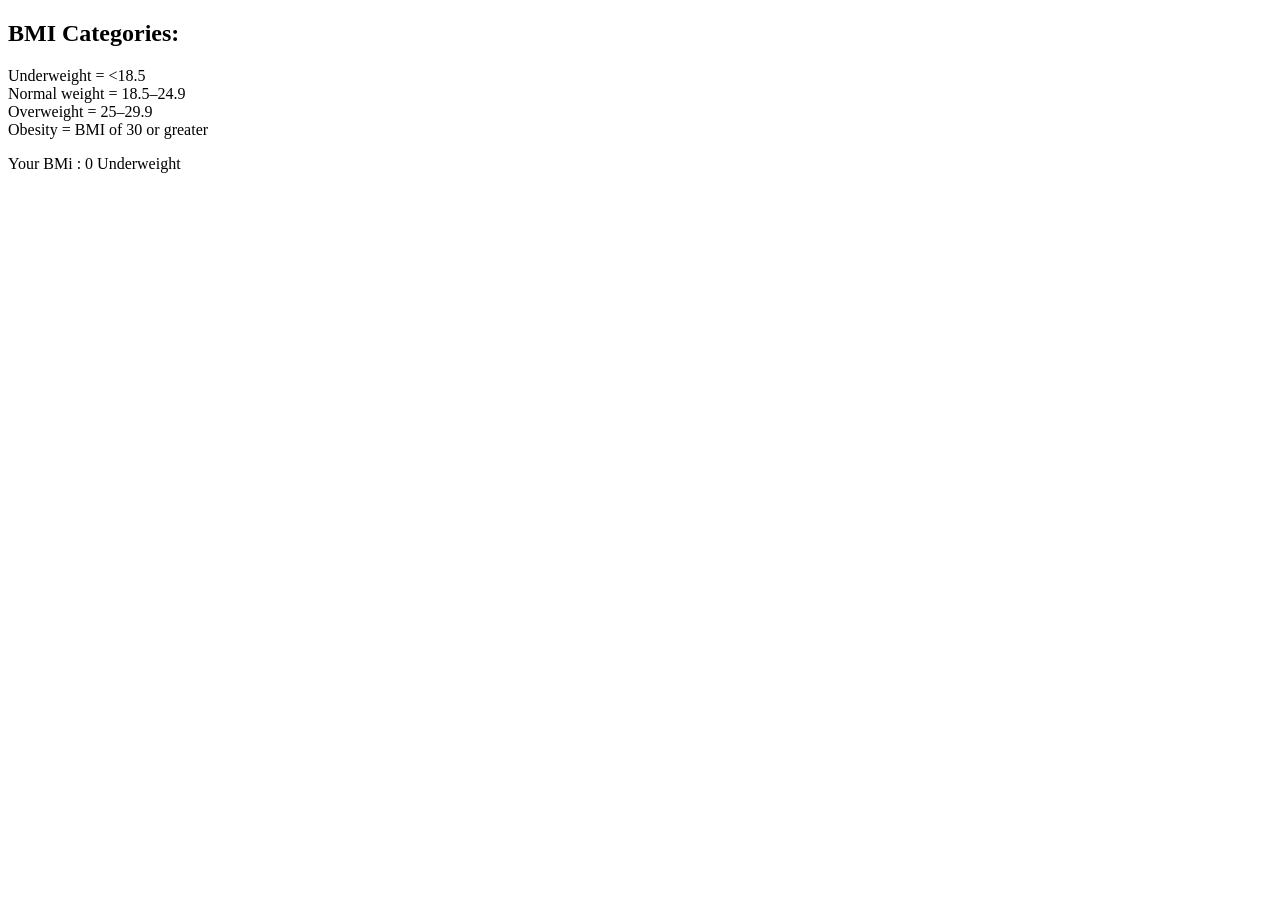
<file: bai-tap/bai-tap-1/index.html>
<!DOCTYPE html>
<html lang="en">
  <head>
    <meta charset="UTF-8" />
    <meta http-equiv="X-UA-Compatible" content="IE=edge" />
    <meta name="viewport" content="width=device-width, initial-scale=1.0" />
    <title>Document</title>
  </head>

  <body>
    <h2>BMI Categories:</h2>
    <p>
      Underweight = <18.5 <br />
      Normal weight = 18.5–24.9 <br />
      Overweight = 25–29.9 <br />
      Obesity = BMI of 30 or greater <br />
    </p>
    <script src="./bai-tap-1.js"></script>
  </body>
</html>
</file>
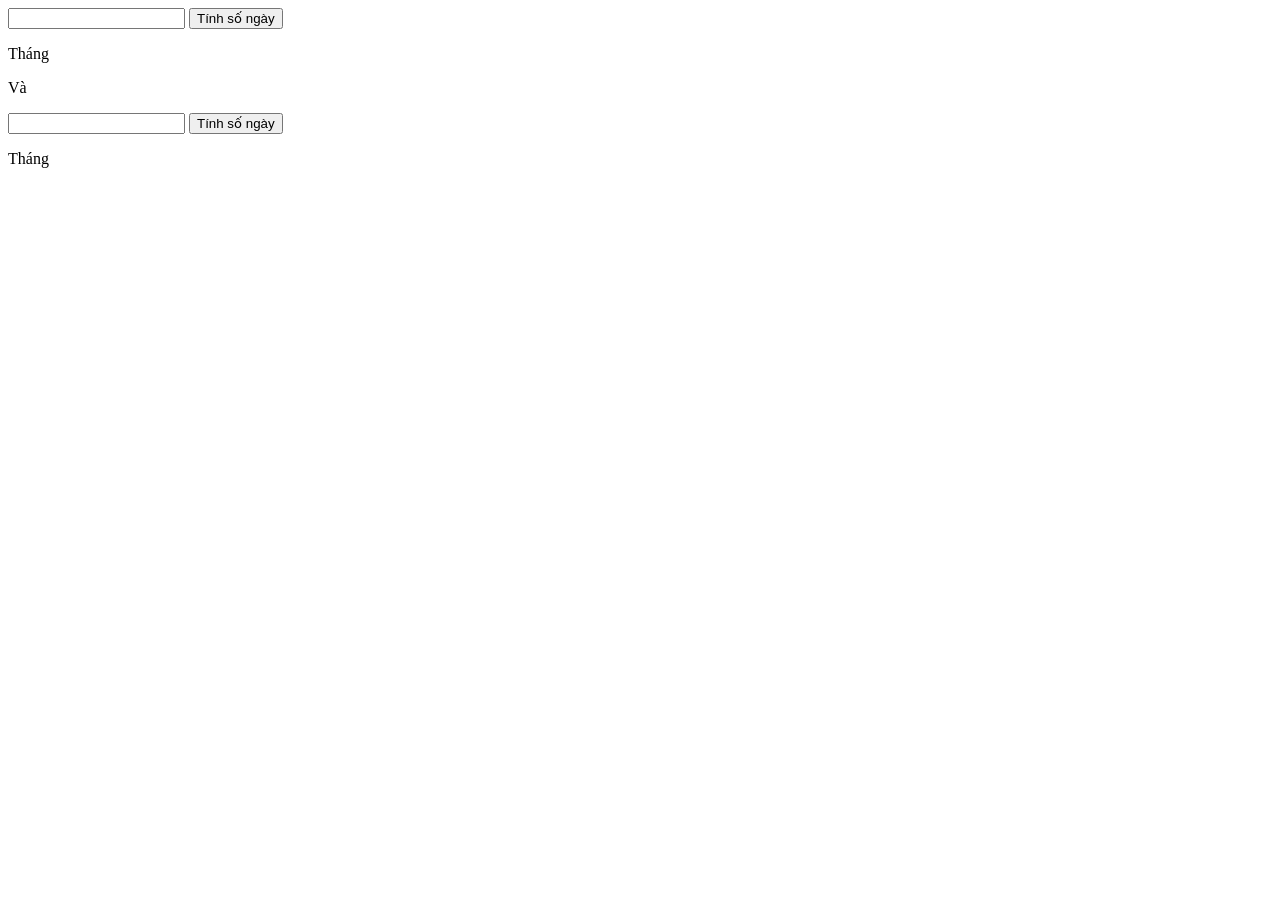
<file: bai-tap/bai-tap-2/index.html>
<!DOCTYPE html>
<html lang="en">
  <head>
    <meta charset="UTF-8" />
    <meta http-equiv="X-UA-Compatible" content="IE=edge" />
    <meta name="viewport" content="width=device-width, initial-scale=1.0" />
    <title>Document</title>
  </head>
  <body>
    <div>
      <input type="text" id="dauvao1" />
      <button onclick="lamgido1()">Tính số ngày</button> <br />
      <p id="outputT1">Tháng</p>
      <p>Và</p>

      <input type="text" id="dauvao2" />
      <button onclick="lamgido2()">Tính số ngày</button> <br />
      <p id="outputT2">Tháng</p>
    </div>
    <script src="/bai-tap/bai-tap-2/bai-tap-2.js"></script>
  </body>
</html>
</file>
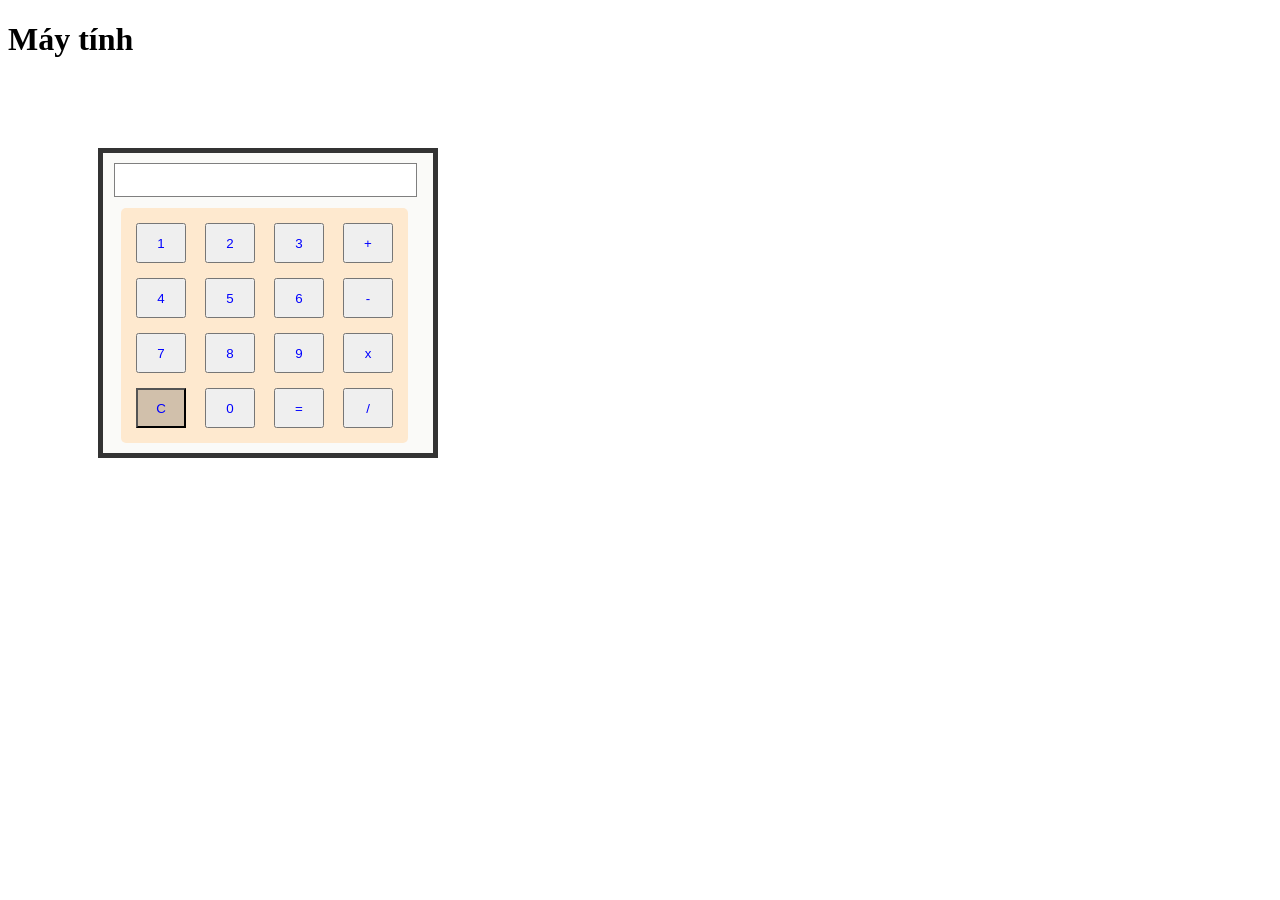
<file: bai-tap/bai-tap-3-may-tinh/index.html>
<!DOCTYPE html>
<html lang="en">
  <head>
    <meta charset="UTF-8" />
    <meta http-equiv="X-UA-Compatible" content="IE=edge" />
    <meta name="viewport" content="width=device-width, initial-scale=1.0" />
    <title>Máy tính</title>
    <link rel="stylesheet" href="./main.css" />
  </head>
  <body>
    <div class="all">
      <div class="text">
        <h1>Máy tính</h1>
      </div>
      <div class="calculator">
        <input class="display-box" id="result" type="text" />
        <div class="keys">
          <button class="style_bt" value="1" onclick="display('1')">1</button>
          <button class="style_bt" value="2" onclick="display('2')">2</button>
          <button class="style_bt" value="3" onclick="display('3')">3</button>
          <button class="style_bt" value="+" onclick="display('+')">+</button>
          <button class="style_bt" value="4" onclick="display('4')">4</button>
          <button class="style_bt" value="5" onclick="display('5')">5</button>
          <button class="style_bt" value="6" onclick="display('6')">6</button>
          <button class="style_bt" value="-" onclick="display('-')">-</button>
          <button class="style_bt" value="7" onclick="display('7')">7</button>
          <button class="style_bt" value="8" onclick="display('8')">8</button>
          <button class="style_bt" value="9" onclick="display('9')">9</button>
          <button class="style_bt" value="*" onclick="display('*')">x</button>
          <button
            style="background-color: rgba(4, 4, 4, 0.178)"
            class="style_bt"
            value="C"
            onclick="clearScreen()"
          >
            C
          </button>
          <button class="style_bt" value="0" onclick="display('0')">0</button>
          <button class="style_bt" value="=" onclick="calculate()">=</button>
          <button class="style_bt" value="/" onclick="display('/')">/</button>
        </div>
      </div>
    </div>
    <script src="./script.js"></script>
  </body>
</html>
</file>
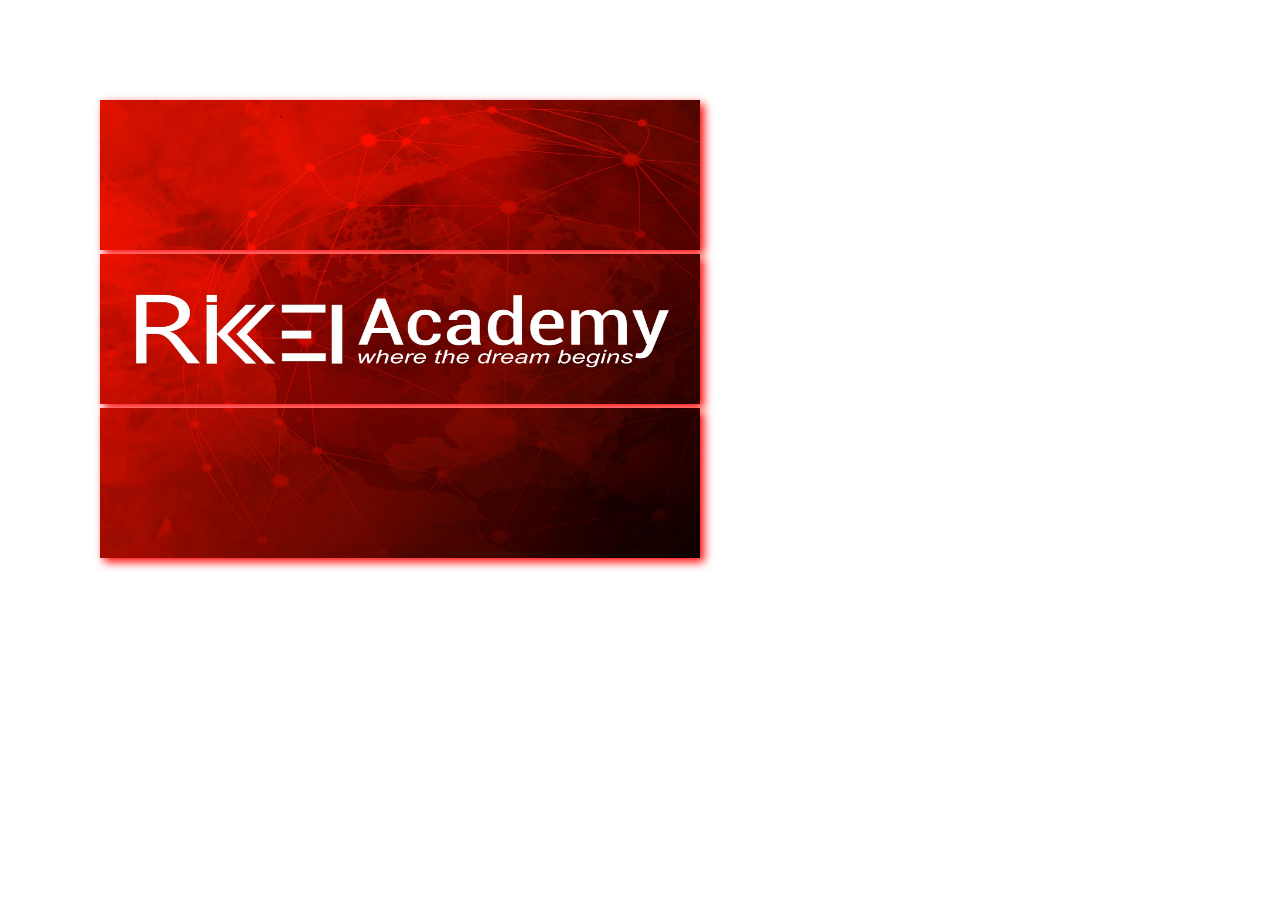
<file: bai-tap/bai-tap-4/index.html>
<!DOCTYPE html>
<html lang="en">
  <head>
    <meta charset="UTF-8" />
    <meta http-equiv="X-UA-Compatible" content="IE=edge" />
    <meta name="viewport" content="width=device-width, initial-scale=1.0" />
    <title>Document</title>
    <style>
      body {
        margin: 90px;
        padding: 10px;
      }
    </style>
  </head>
  <body>
    <img
      id="anh1"
      src="/media/img/rikkei (1).png"
      height="150"
      width="600"
      onclick="changeImage1()"
      style="box-shadow: red 4px 4px 9px"
    /><br />
    <img
      id="anh2"
      src="/media/img/rikkei (2).png"
      height="150"
      width="600"
      onclick="changeImage2()"
      style="box-shadow: red 4px 4px 9px"
    /><br />
    <img
      id="anh3"
      src="/media/img/rikkei (3).png"
      height="150"
      width="600"
      onclick="changeImage3()"
      style="box-shadow: red 4px 4px 9px"
    />

    <script>
      let count1 = 0;
      let count2 = 1;
      let count3 = 2;
      let img1 = document.getElementById("anh1");
      let img2 = document.getElementById("anh2");
      let img3 = document.getElementById("anh3");

      function changeImage1() {
        count1++;
        if (count1 == 1) {
          img1.src = "/media/img/rikkei (1).png";
        } else if (count1 == 2) {
          img1.src = "/media/img/Jean (1).png";
        } else {
          count1 = 0;
          img1.src = "/media/img/ofme (1).png";
        }
        console.log("count1 trong ham 1 -- ", count1);
        checkShadow();
      }

      function changeImage2() {
        count2++;
        if (count2 == 1) {
          img2.src = "/media/img/rikkei (2).png";
        } else if (count2 == 2) {
          img2.src = "/media/img/Jean (2).png";
        } else {
          count2 = 0;
          img2.src = "/media/img/ofme (2).png";
        }
        console.log("count2 trong ham 2 -- ", count2);
        checkShadow();
      }

      function changeImage3() {
        count3++;
        if (count3 == 1) {
          img3.src = "/media/img/rikkei (3).png";
        } else if (count3 == 2) {
          img3.src = "/media/img/Jean (3).png";
        } else {
          count3 = 0;
          img3.src = "/media/img/ofme (3).png";
        }
        console.log("count3 -- ", count3);
        checkShadow();
      }

      function checkShadow() {
        console.log("count1 = ", count1);
        console.log("count2 = ", count2);
        console.log("count3 = ", count3);
        if (count1 == count2 && count2 == count3) {
          console.log("vao day khong");
          img1.style.boxShadow = "red 4px 4px 9px";
          img2.style.boxShadow = "red 4px 4px 9px";
          img3.style.boxShadow = "red 4px 4px 9px";
        } else {
          img1.style.boxShadow = "blue 4px 4px 9px";
          img2.style.boxShadow = "blue 4px 4px 9px";
          img3.style.boxShadow = "blue 4px 4px 9px";
        }
      }
    </script>
  </body>
</html>
</file>
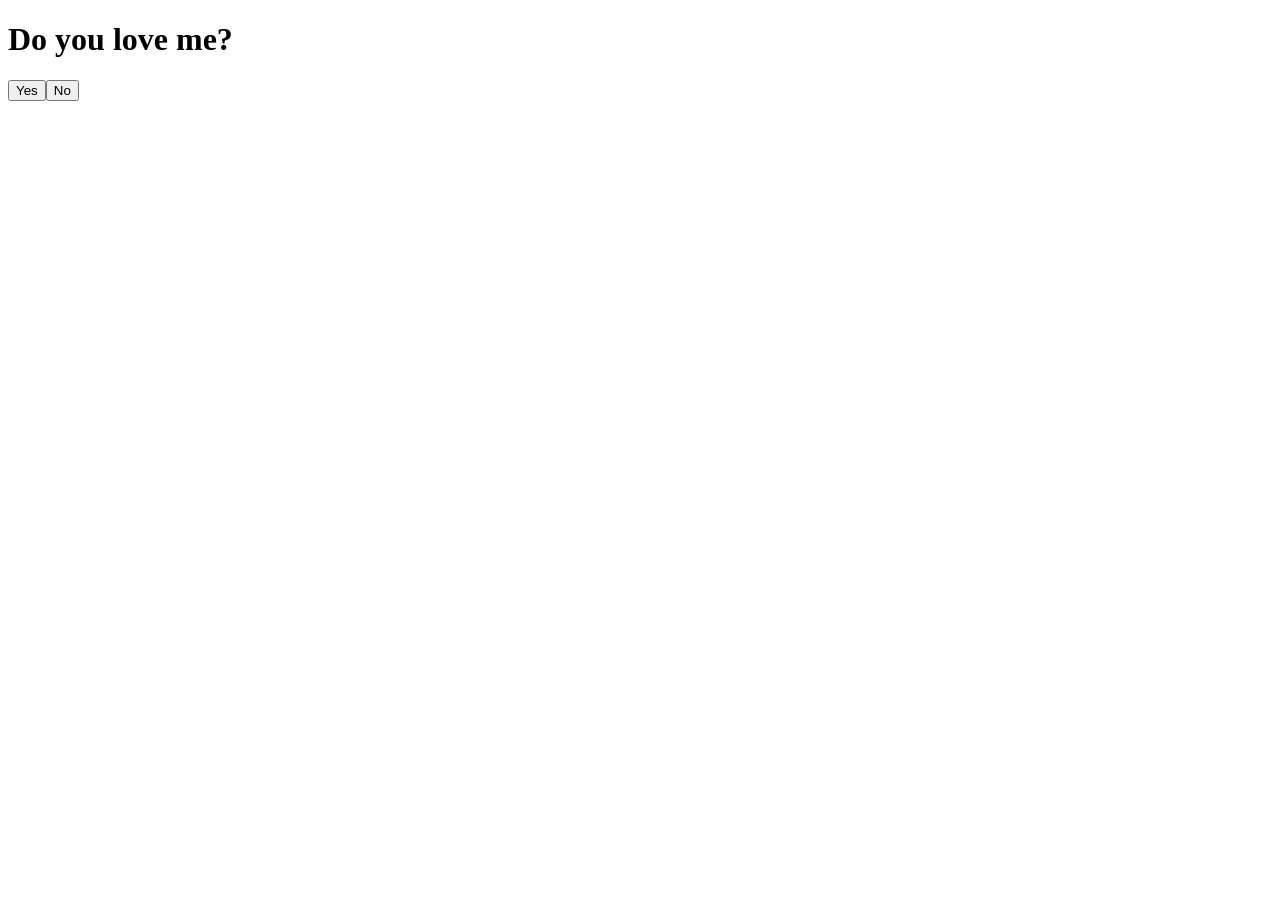
<file: bai-tap/bai-tap-5-do-you-love-me/index.html>
<!DOCTYPE html>
<html lang="en">

<head>
  <meta charset="UTF-8" />
  <meta http-equiv="X-UA-Compatible" content="IE=edge" />
  <meta name="viewport" content="width=device-width, initial-scale=1.0" />
  <title>Document</title>
  <style>
    #no {
      position: absolute;
    }
  </style>
</head>

<body>
  <h1>Do you love me?</h1>
  <button class="keys" id="yes" onmouseover="mouseOver()" onmouseout="mouseOut()">
    Yes
  </button>
  <button class="keys" id="no" onclick="Selector()">No</button>

  <script>
    function mouseOver() {
      document.getElementById("yes").innerHTML = "<3";
    }
    function mouseOut() {
      document.getElementById("yes").innerHTML = "Yes";
    }
    function Selector() {
      var x = Math.floor(Math.random() * window.innerWidth);
      var y = Math.floor(Math.random() * window.innerHeight);
      document.getElementById("no").style.top = x + "px";
      document.getElementById("no").style.top = y + "px";
    }
  </script>
</body>

</html>
</file>
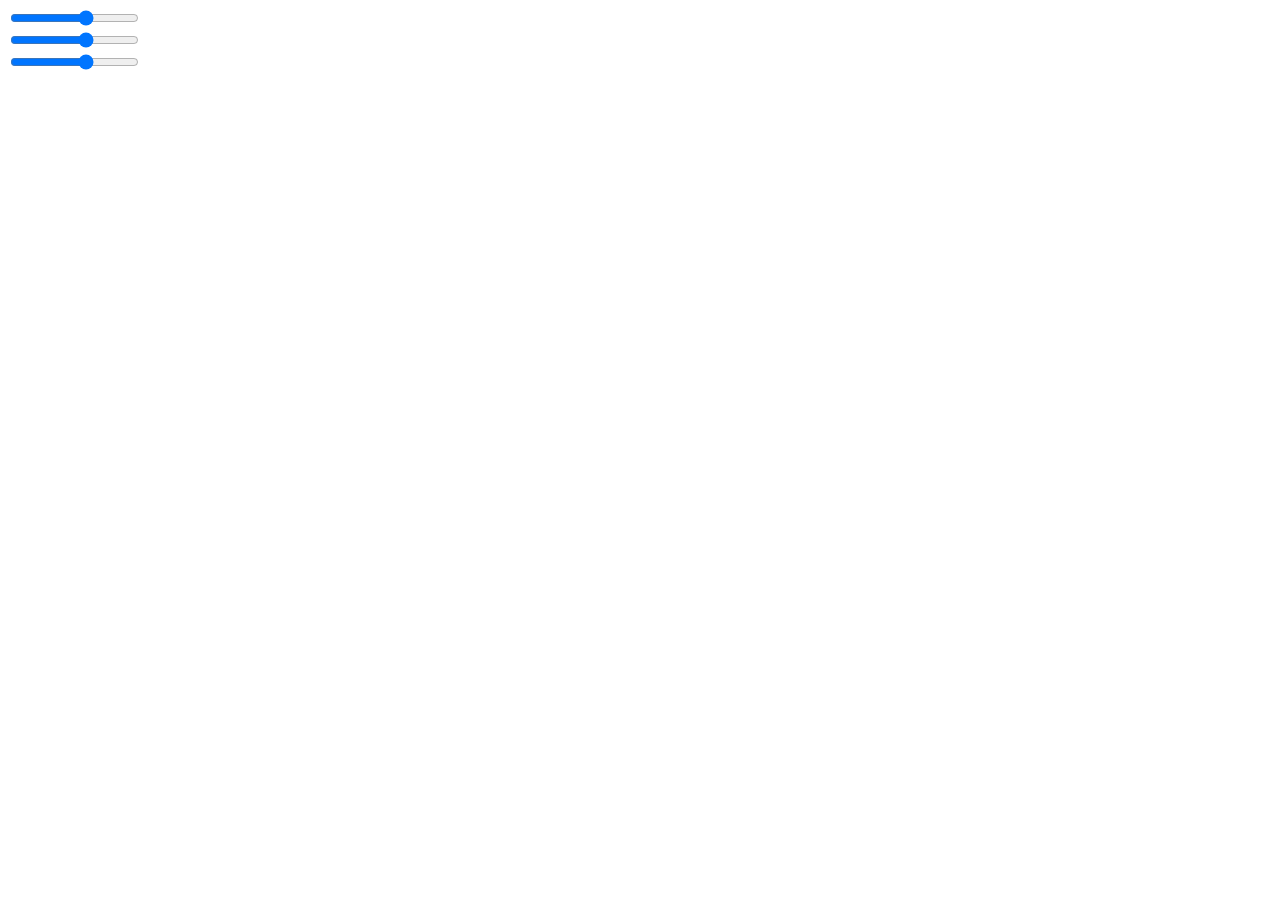
<file: bai-tap/bai-tap-6/index.html>
<!DOCTYPE html>
<html lang="en">

<head>
    <meta charset="UTF-8" />
    <meta http-equiv="X-UA-Compatible" content="IE=edge" />
    <meta name="viewport" content="width=device-width, initial-scale=1.0" />
    <title>Document</title>
</head>

<body>
    <input id="good" min="0" max="5" type="range" onclick="changeGood()"><br>
    <input id="cheap" min="0" max="5" type="range" onclick="changeCheap()"><br>
    <input id="fast" min="0" max="5" type="range" onclick="changeFast()"><br>

    <script>
        //goi bien va gia tri cua no
        let good = false;
        let cheap = false;
        let fast = false;

        // xet ham good sau khi tao su kien onclick
        // ngon va khongg ngon:
        // neu ngon thi max = 5
        // neu ngon khi cheap va fast bang 0
        // Ngoai ra khong ngon thi max = 0
        // in ra valua = 0
        function changeGood() {
            good = !good
            if (good) {
                document.getElementById('good').value = 5
                if (cheap && fast) {
                    document.getElementById('fast').value = 0;
                    fast = false;
                }
            } else {
                document.getElementById('good').value = 0
            }
            console.log('good = ', good)
        }

        // xet ham Cheap
        // re va khong re
        // neu Cheap thi max = 5
        // neu re thi ngon va nhanh max = 0
        // Ngoai ra khong re thi max = 0
        // in ra valua = 0
        function changeCheap() {
            cheap = !cheap
            if (cheap) {
                document.getElementById('cheap').value = 5;
                if (good && fast) {
                    document.getElementById('good').value = 0;
                    good = false;
                }
            } else {
                document.getElementById('cheap').value = 0
            }
            console.log('cheap = ', cheap)
            // xet ham Fast
            // Nhanh va khoong nhanh
            // nhanh khi max = 5
            // nhanh khi ngon va re bang max = 0
            // Ngoai ra khoong nhanh thi max = = 0
            // in ra valua = 0
        }
        function changeFast() {
            fast = !fast
            console.log('fasst --> ', fast)
            if (fast) {
                document.getElementById('fast').value = 5;
                if (good && cheap) {
                    document.getElementById('good').value = 0;
                    good = false;
                }
            } else {
                document.getElementById('fast').value = 0
            }
            console.log('good = ', fast)
        }
    </script>


</body>

</html>
</file>
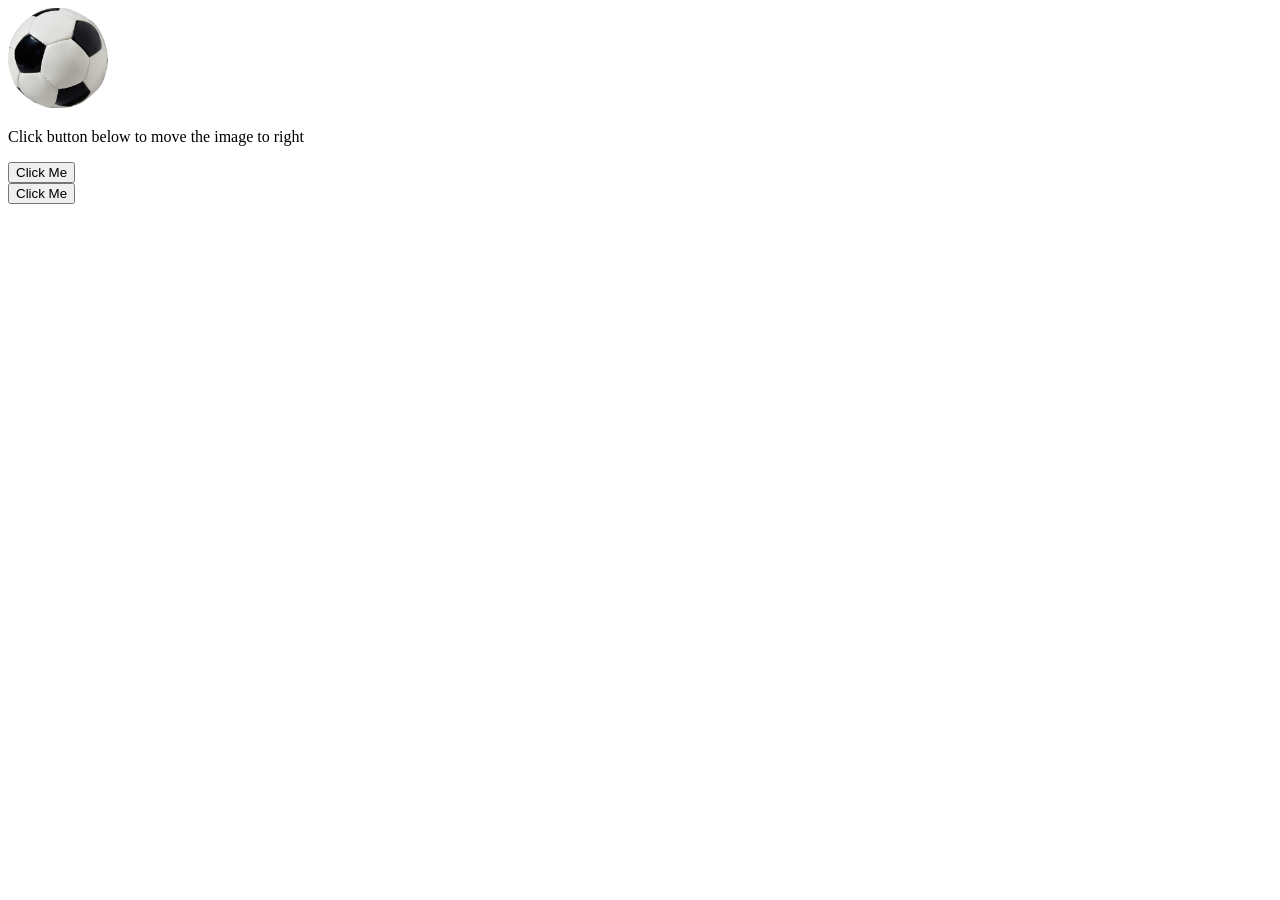
<file: thuc-hanh/TH-6/index.html>
<!DOCTYPE html>
<html lang="en">
  <head>
    <meta charset="UTF-8" />
    <meta http-equiv="X-UA-Compatible" content="IE=edge" />
    <meta name="viewport" content="width=device-width, initial-scale=1.0" />
    <title>Document</title>
  </head>
  <body>
    <!-- Tao duong dan den file anh va nut bam -->
    <form>
      <img
        style="width: 100px; height: 100px;"
        id="myImage"
        src="/media/img/qua-bong.png"

      />
      <p>Click button below to move the image to right</p>
      <input type="button" value="Click Me" />
    </form>
    <script>
      let imgObj = null;
      imgObj = document.getElementById("myImage");

      function init() {
        imgObj = document.getElementById("myImage");
        imgObj.style.position = "relative";
        imgObj.style.left = "0px";
      }

      function moveRight() {
        imgObj.style.left = parseInt(imgObj.style.left) + 10 + "px";
      }

      window.onload = init;

    </script>
    <input type="button" value="Click Me" onclick="moveRight();" />
  </body>
</html>
</file>
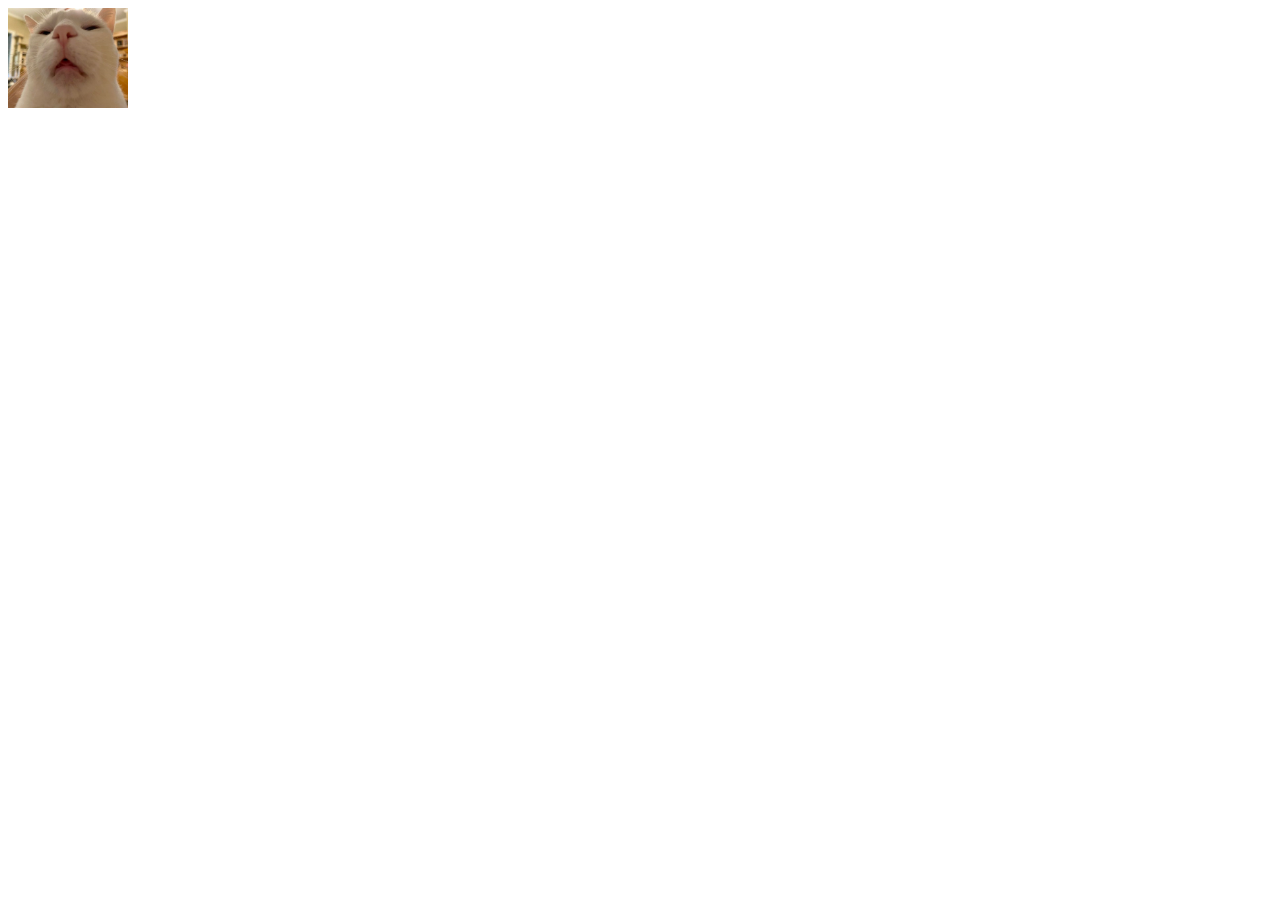
<file: thuc-hanh/TH-7/index.html>
<!DOCTYPE html>
<html lang="en">
  <head>
    <meta charset="UTF-8" />
    <meta http-equiv="X-UA-Compatible" content="IE=edge" />
    <meta name="viewport" content="width=device-width, initial-scale=1.0" />
    <title>Document</title>
  </head>
  <body>
    <img
      src="/thuc-hanh/TH-7/img/Bat-Cuoi-Truoc-Nhung-07.jpg"
      alt=""
      style="
        position: relative;
        left: 0px;
        top: 0px;
        width: 120px;
        height: 100px;
      "
      id="picture"
    />
    <script>
      function right() {
        let picture = document.getElementById("picture");
        picture.style.left = parseInt(picture.style.left) + 5 + "px";
      }
      function down() {
        let picture = document.getElementById("picture");
        picture.style.top = parseInt(picture.style.top) + 5 + "px";
      }
      function left() {
        let picture = document.getElementById("picture");
        picture.style.left = parseInt(picture.style.left) - 5 + "px";
      }
      function up() {
        let picture = document.getElementById("picture");
        picture.style.top = parseInt(picture.style.top) - 5 + "px";
      }
      document.addEventListener("keydown", function (event) {
        if (event.key == "ArrowRight") {
          right();
        } else if (event.key == "ArrowUp") {
          up();
        } else if (event.key == "ArrowDown") {
          down();
        } else if (event.key == "ArrowLeft") {
          left();
        }
      });
    </script>
  </body>
</html>
</file>
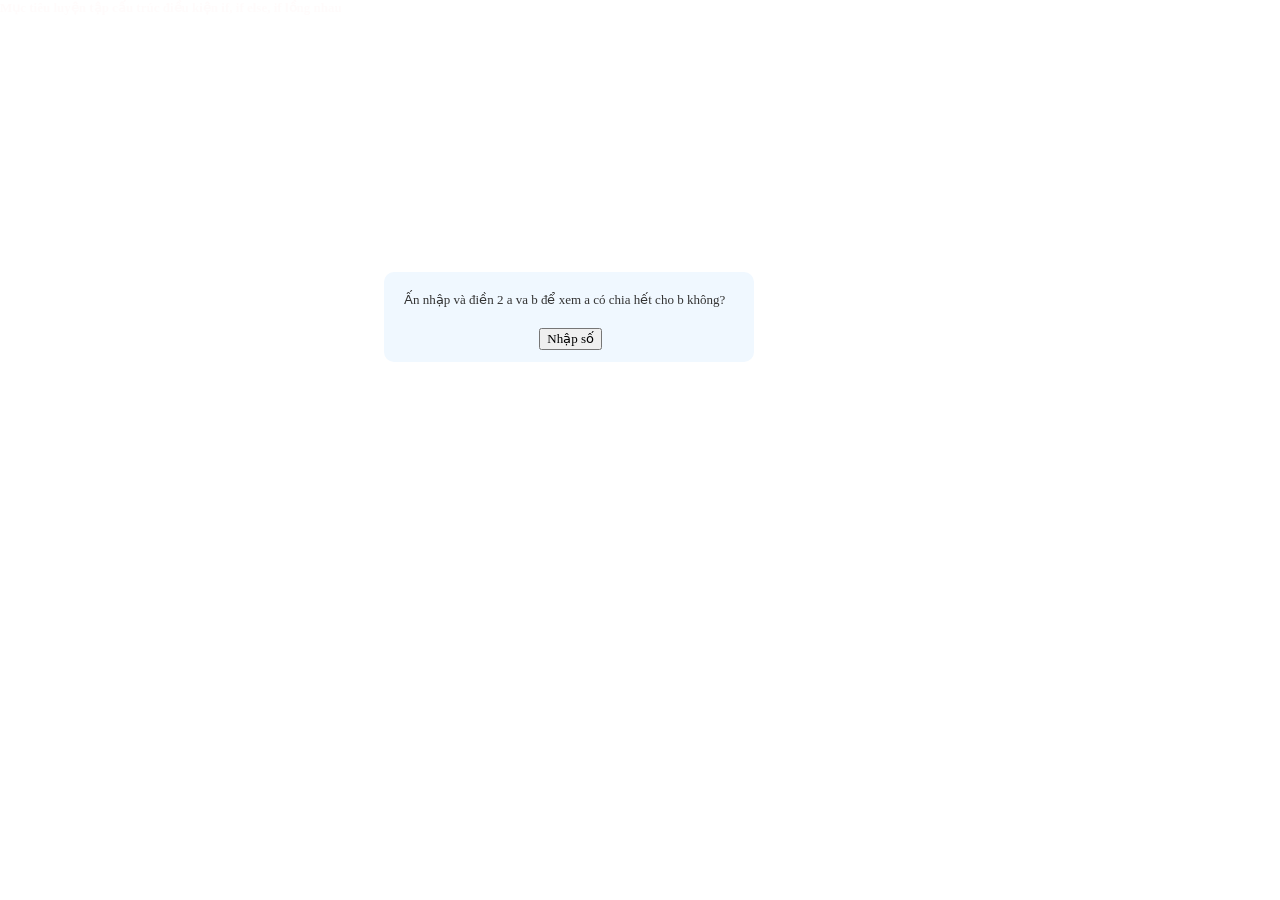
<file: bai-tap/bai-tap-7/bai-1/index.html>
<!DOCTYPE html>
<html lang="en">

<head>
    <meta charset="UTF-8">
    <meta http-equiv="X-UA-Compatible" content="IE=edge">
    <meta name="viewport" content="width=device-width, initial-scale=1.0">
    <title>Document</title>
    <link rel="stylesheet" href="main.css">
</head>

<body>
    <div class="container">
        <header>
            <h1>Mục tiêu luyện tập cấu trúc điều kiện if, if else, if lồng nhau</h1>
        </header>
        <div class="contents">

            <div class="lesson-1">
                <p style="color: #333;"> Ấn nhập và điền 2 a va b để xem a có chia hết cho b không?</p>
                <button id="inputbox" onclick="inputnumber ()">Nhập số</button>
            </div>
        </div>

    </div>
    <script src="./script.js"> </script>
</body>

</html>
</file>
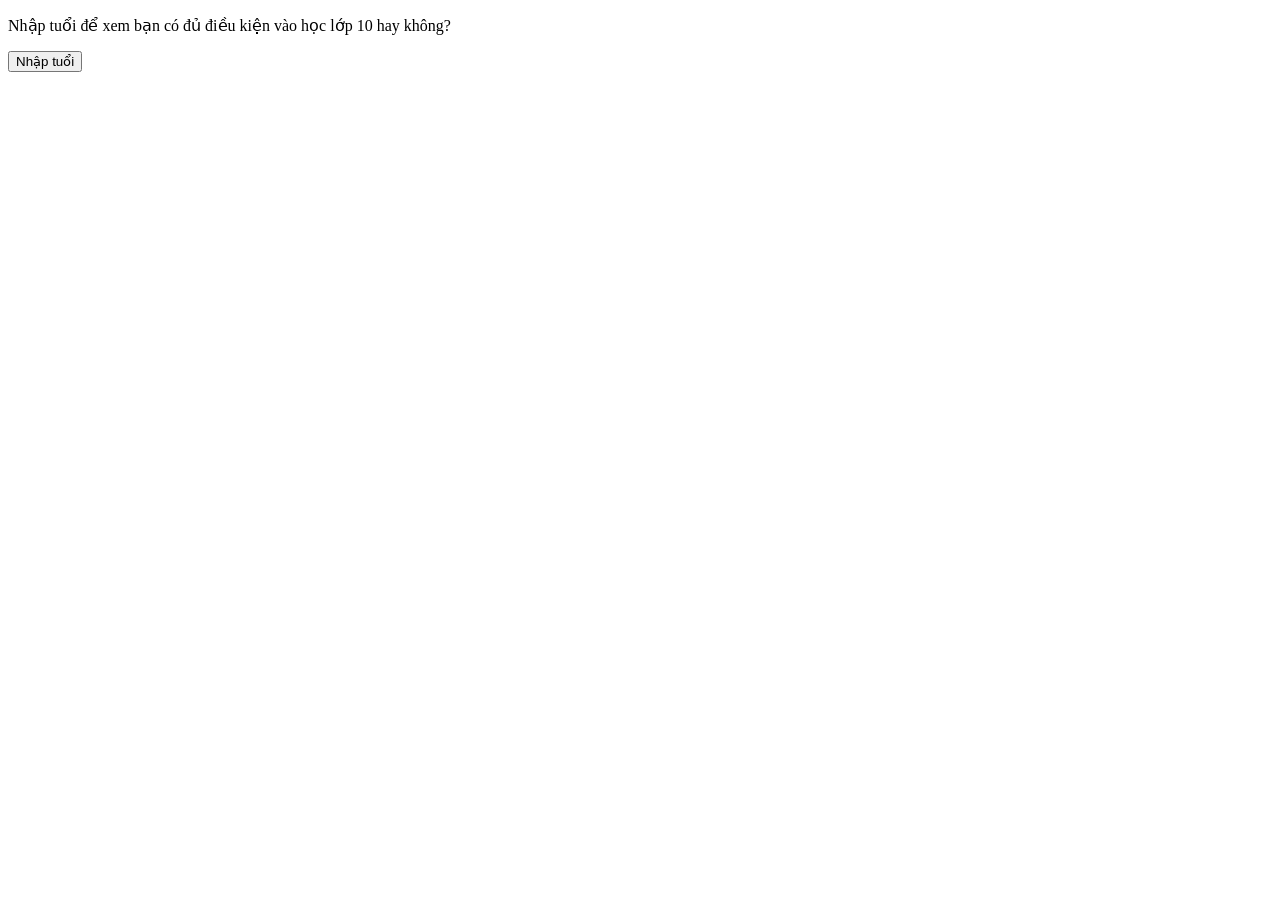
<file: bai-tap/bai-tap-7/bai-2/index.html>
<!DOCTYPE html>
<html lang="en">

<head>
    <meta charset="UTF-8">
    <meta http-equiv="X-UA-Compatible" content="IE=edge">
    <meta name="viewport" content="width=device-width, initial-scale=1.0">
    <title>Nhập độ tuổi từ 15-18 tuổi đủ điều kiện vào học lớp 10</title>
</head>

<body>
    <p>Nhập tuổi để xem bạn có đủ điều kiện vào học lớp 10 hay không?</p>
    <button id="inputbutton" onclick="inputage ()">Nhập tuổi</button>
    <script>
        function inputage() {
            let a = prompt('Bạn bao nhiêu tuổi');

            a = parseInt(a);

            if (a >= 15) {
                if (a <= 18) {
                    alert('Bạn đủ điều kiện vào học lớp 10');
                }
                else {
                    alert('Bạn không đủ điều kiện vào học lớp 10')
                }

            }
            else {
                alert('Bạn không đủ điều kiện vào học lớp 10')
            }

        }


    </script>
</body>

</html>
</file>
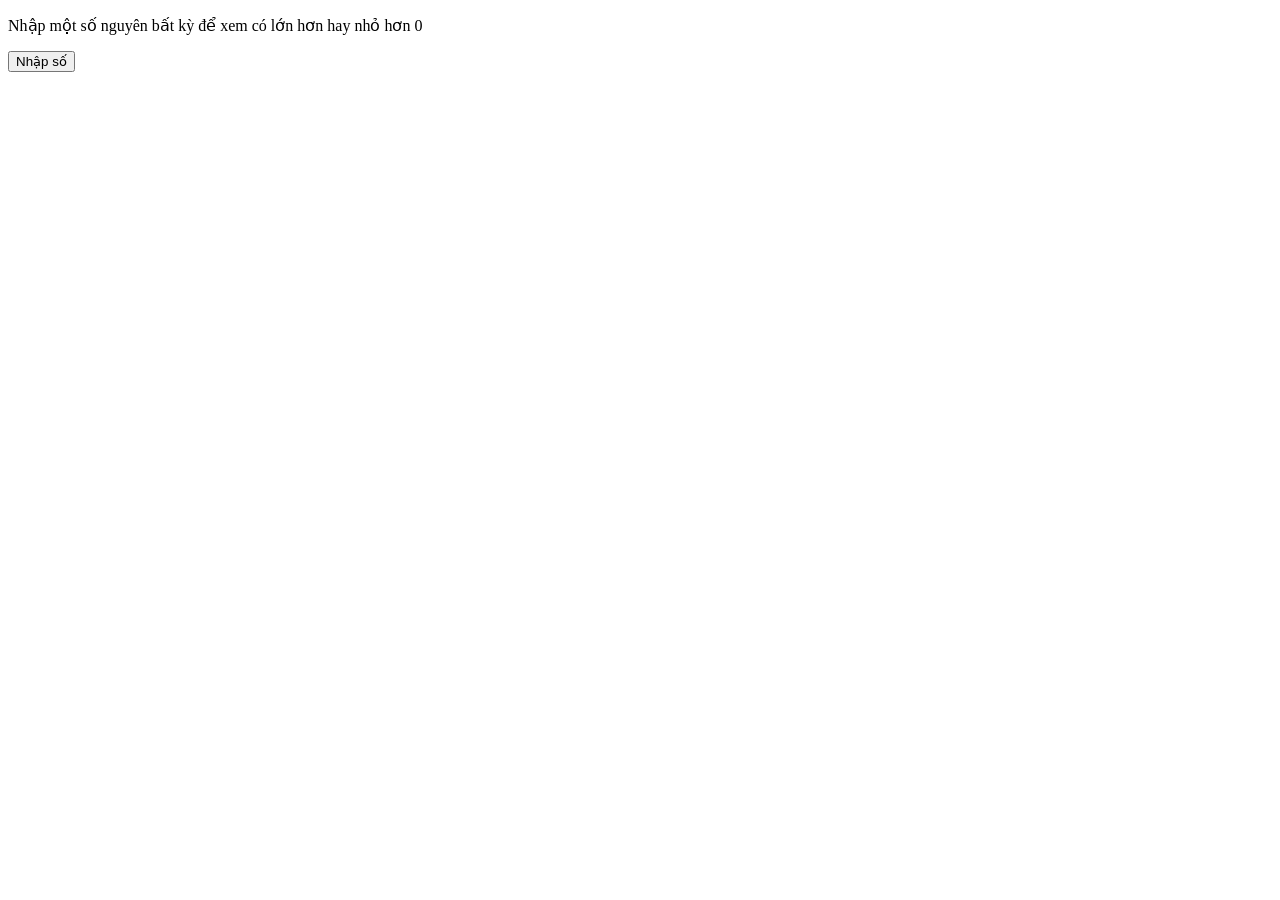
<file: bai-tap/bai-tap-7/bai-3/index.html>
<!DOCTYPE html>
<html lang="en">

<head>
    <meta charset="UTF-8" />
    <meta http-equiv="X-UA-Compatible" content="IE=edge" />
    <meta name="viewport" content="width=device-width, initial-scale=1.0" />
    <title>Document</title>
</head>

<body>
    <p>Nhập một số nguyên bất kỳ để xem có lớn hơn hay nhỏ hơn 0</p>
    <button onclick="inputnumber()">Nhập số</button>

    <script>
        function inputnumber() {
            let a = prompt("Nhập số nguyên a bằng");
            a = parseInt(a);

            if (a > 0) {
                alert("lơn hơn 0");
            } else if (a < 0) {
                alert("nhỏ hơn 0");
            } else {
                alert("bằng 0");
            }
        }
    </script>
</body>

</html>
</file>
<file: bai-tap/bai-tap-3-may-tinh/main.css>
.calculator {
    background-color: rgba(246, 246, 243, 0.559);
    width: 330px;
    height: 300px;
    border: 10px;
    margin-left:90px ;
    margin-top:90px;
    border: 5px solid #333;
}
.display-box{
    text-align: right;
    width: 90%;
    border: 1.5px solid rgba(51, 51, 51, 0.622);
    height: 30px;
    margin: 11px;
    margin-top:10px;
}
.keys {
    background-color: rgba(255, 228, 196, 0.779);
    border-radius: 5px;
    width: 87%;
    height: 235px;
    margin-left: 18px;

}

.style_bt {
    color: blue;
    width: 50px ;
    height: 40px ;
    border: 1.5 solid #333;
    padding: 0px;
    margin-top: 15px;
    margin-left: 15px;

    
}
</file>
<file: bai-tap/bai-tap-7/bai-1/main.css>
*{
    margin: 0px;    
    box-sizing: border-box;
    font-family:'Times New Roman', Times, serif;
    font-size: 13px;
    color: rgba(255, 251, 251, 0.937);
}
.container {
    background-image: url(http://www.elle.vn/wp-content/uploads/2017/07/25/hinh-anh-dep-1.jpg);
    width: 100%;
    height: 100vh;
    object-fit:cover;
}
.lesson-1 {
background-color: aliceblue;
width: 370px;
height: 90px;
padding: 20px;
border-radius: 10px;
color: #000;

}

.contents {
    width: 300px;
    margin-left: 30%;
    margin-top: 20%;
}

#inputbox {
    color: #000;
    margin-top: 20px;
    margin-left:41%;
}
</file>
